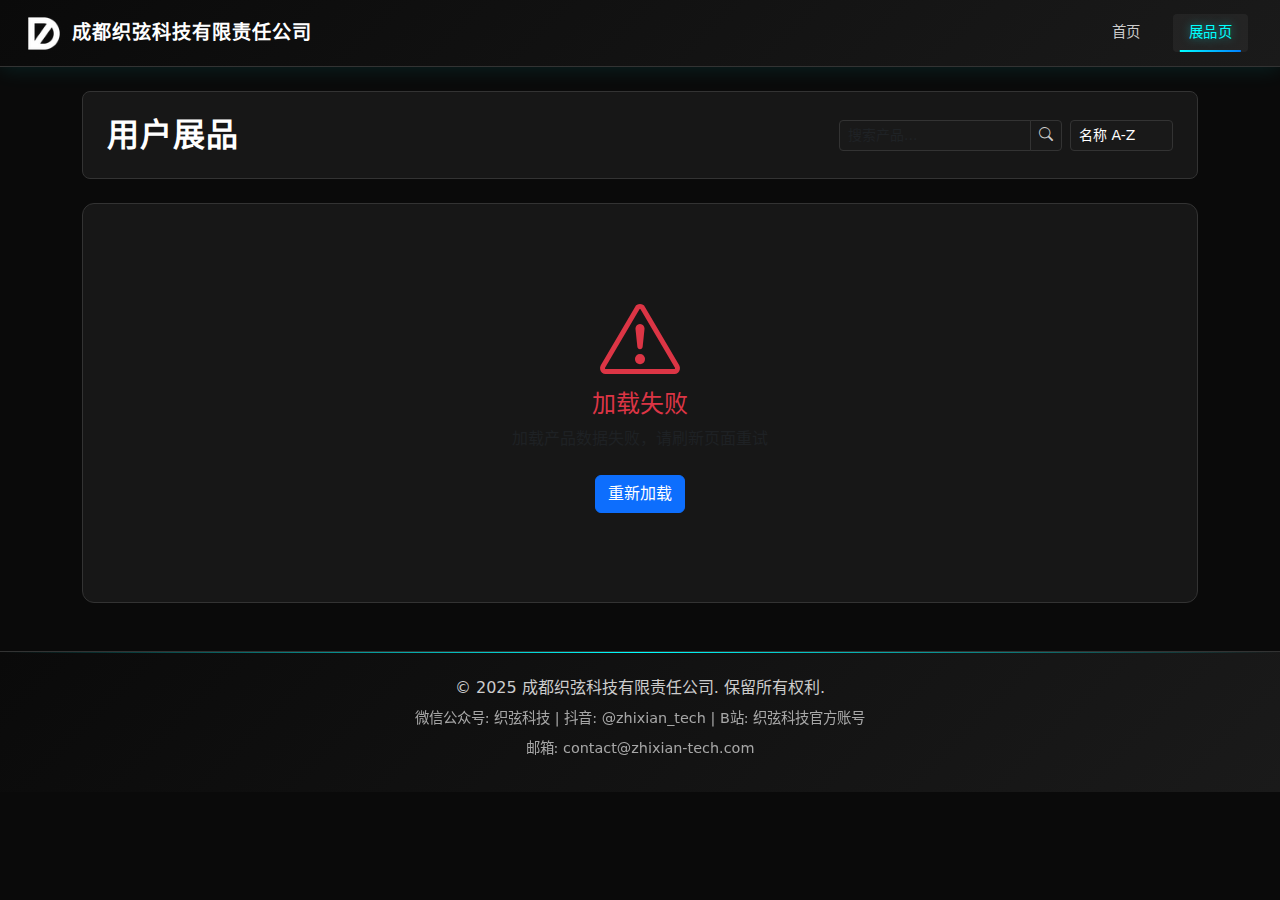
<file: exhibit.html>
<!DOCTYPE html>
<html lang="zh-CN">

<head>
    <meta charset="UTF-8">
    <meta name="viewport" content="width=device-width, initial-scale=1.0">
    <title>用户展品 - 成都织弦科技有限责任公司</title>
    <link href="https://cdn.jsdelivr.net/npm/bootstrap@5.3.0/dist/css/bootstrap.min.css" rel="stylesheet">
    <link rel="stylesheet" href="https://cdn.jsdelivr.net/npm/bootstrap-icons@1.10.0/font/bootstrap-icons.css">
    <link href="css/header.css" rel="stylesheet">
    <link href="css/exhibit.css" rel="stylesheet">
    <link href="css/footer.css" rel="stylesheet">
</head>

<body>
    <!-- 顶部导航栏 -->
    <header id="main-header">
        <nav class="navbar navbar-expand-lg navbar-light bg-light px-4">
            <a class="navbar-brand d-flex align-items-center" href="index.html">
                <img src="logo.png" alt="织弦科技" height="40" class="d-inline-block me-2">
                成都织弦科技有限责任公司
            </a>
            <div class="navbar-nav ms-auto">
                <a class="nav-link" href="index.html">首页</a>
                <a class="nav-link active" href="exhibit.html">展品页</a>
            </div>
        </nav>
    </header>

    <!-- 主要内容区 -->
    <main class="container my-4">
        <!-- 排序分页搜索功能区 -->
        <div class="sorting-pagination-section mb-4">
            <div class="row align-items-center">
                <div class="col-md-4">
                    <h2 class="section-title mb-0">用户展品</h2>
                </div>
                <div class="col-md-4 text-center">
                    <div class="pagination-controls" id="pagination-controls" style="display: none;">
                        <nav aria-label="展品分页">
                            <ul class="pagination pagination-sm justify-content-center mb-0">
                                <li class="page-item disabled">
                                    <a class="page-link" href="#" aria-label="上一页" id="prev-page">
                                        <span aria-hidden="true">&laquo;</span>
                                    </a>
                                </li>
                                <li class="page-item active"><a class="page-link" href="#">1</a></li>
                                <li class="page-item"><a class="page-link" href="#">2</a></li>
                                <li class="page-item"><a class="page-link" href="#">3</a></li>
                                <li class="page-item">
                                    <a class="page-link" href="#" aria-label="下一页" id="next-page">
                                        <span aria-hidden="true">&raquo;</span>
                                    </a>
                                </li>
                            </ul>
                        </nav>
                    </div>
                </div>
                <div class="col-md-4 text-end">
                    <div class="search-sort-controls d-flex justify-content-end">
                        <div class="search-box me-2">
                            <div class="input-group input-group-sm">
                                <input type="text" class="form-control" placeholder="搜索产品..." id="search-input">
                                <button class="btn btn-outline-secondary" type="button" id="search-btn">
                                    <i class="bi bi-search"></i>
                                </button>
                            </div>
                        </div>
                        <div class="sort-dropdown">
                            <select class="form-select form-select-sm" id="sort-select">
                                <option value="name_asc">名称 A-Z</option>
                                <option value="name_desc">名称 Z-A</option>
                            </select>
                        </div>
                    </div>
                </div>
            </div>
        </div>

        <!-- 用户展品区 -->
        <div class="user-exhibits-section">
            <!-- 用户展品网格布局 -->
            <div class="exhibits-grid" id="exhibits-grid" style="display: none;">
                <div class="row" id="exhibits-container">
                    <!-- 用户展品卡片将通过JS动态生成 -->
                    <!-- 主图+展品名称构成展品卡片 -->>
                </div>
            </div>
        </div>
    </main>

    <!-- 用户展品详情模态框 -->
    <div class="modal fade" id="productDetailModal" tabindex="-1" aria-labelledby="productDetailModalLabel"
        aria-hidden="true">
        <div class="modal-dialog modal-xl">
            <div class="modal-content">
                <div class="modal-header">
                    <h5 class="modal-title" id="productDetailModalLabel">产品详情</h5>
                    <button type="button" class="btn-close" data-bs-dismiss="modal" aria-label="Close"></button>
                </div>
                <div class="modal-body">
                    <div class="row g-0">
                        <!-- 轮播图区域 -->
                        <div class="col-lg-7">
                            <div id="productCarousel" class="carousel slide" data-bs-ride="carousel">
                                <div class="carousel-inner" id="carousel-inner">
                                    <!-- 轮播图内容将通过JS动态生成 -->
                                </div>
                                <button class="carousel-control-prev" type="button" data-bs-target="#productCarousel"
                                    data-bs-slide="prev">
                                    <span class="carousel-control-prev-icon" aria-hidden="true"></span>
                                    <span class="visually-hidden">上一张</span>
                                </button>
                                <button class="carousel-control-next" type="button" data-bs-target="#productCarousel"
                                    data-bs-slide="next">
                                    <span class="carousel-control-next-icon" aria-hidden="true"></span>
                                    <span class="visually-hidden">下一张</span>
                                </button>
                            </div>
                        </div>

                        <!-- 基本信息区 - 重新设计布局 -->
                        <div class="col-lg-5">
                            <div class="info-panel">
                                <!-- 展品描述 -->
                                <div class="info-section">
                                    <h6>展品描述</h6>
                                    <p id="modal-description" class="mb-0">-</p>
                                </div>

                                <!-- 联系信息网格 -->
                                <div class="info-section">
                                    <h6>联系信息</h6>
                                    <div class="info-grid">
                                        <div class="info-item">
                                            <label>企业/个人名</label>
                                            <div class="value" id="modal-company">-</div>
                                        </div>
                                        <div class="info-item">
                                            <label>手机号</label>
                                            <div class="value" id="modal-phone">-</div>
                                        </div>
                                        <div class="info-item">
                                            <label>微信号/QQ号</label>
                                            <div class="value" id="modal-social">-</div>
                                        </div>
                                        <div class="info-item">
                                            <label>上传时间</label>
                                            <div class="value" id="modal-upload-time">-</div>
                                        </div>
                                    </div>
                                </div>

                                <!-- 产品规格 -->
                                <div class="info-section">
                                    <h6>产品规格</h6>
                                    <div class="specifications-grid" id="modal-specifications">
                                        <!-- 规格信息将通过JS动态生成 -->
                                    </div>
                                </div>
                            </div>
                        </div>
                    </div>
                </div>
                <div class="modal-footer">
                    <button type="button" class="btn btn-secondary" data-bs-dismiss="modal">关闭</button>
                </div>
            </div>
        </div>
    </div>

    <!-- 页脚 -->
    <footer id="main-footer" class="bg-dark text-light py-4 mt-5">
        <div class="container text-center">
            <p>&copy; 2025 成都织弦科技有限责任公司. 保留所有权利.</p>
            <div class="contact-info">
                <p>微信公众号: 织弦科技 | 抖音: @zhixian_tech | B站: 织弦科技官方账号</p>
                <p>邮箱: contact@zhixian-tech.com</p>
            </div>
        </div>
    </footer>

    <script src="https://cdn.jsdelivr.net/npm/bootstrap@5.3.0/dist/js/bootstrap.bundle.min.js"></script>
    <script src="js/exhibit.js"></script>
</body>

</html>
</file>
<file: css/header.css>
/* 导航栏样式 - 科技感黑白风格 */
#main-header .navbar {
    background: linear-gradient(135deg, #0a0a0a 0%, #1a1a1a 100%) !important;
    border-bottom: 1px solid #333;
    box-shadow: 0 2px 20px rgba(0, 255, 255, 0.1);
}

#main-header .navbar-brand {
    font-weight: 700;
    color: #ffffff;
    text-transform: uppercase;
    letter-spacing: 1px;
    font-size: 1.2rem;
}

#main-header .navbar-brand img {
    filter: brightness(0) invert(1);
    transition: all 0.3s ease;
}

#main-header .navbar-brand:hover img {
    filter: brightness(0) invert(1) drop-shadow(0 0 8px rgba(0, 255, 255, 0.6));
}

#main-header .navbar-nav .nav-link {
    color: #cccccc;
    font-weight: 500;
    margin: 0 8px;
    padding: 8px 16px;
    border-radius: 4px;
    transition: all 0.3s ease;
    position: relative;
    text-transform: uppercase;
    font-size: 0.9rem;
    letter-spacing: 0.5px;
}

#main-header .navbar-nav .nav-link::before {
    content: '';
    position: absolute;
    bottom: 0;
    left: 50%;
    width: 0;
    height: 2px;
    background: linear-gradient(90deg, #00ffff, #0080ff);
    transition: all 0.3s ease;
    transform: translateX(-50%);
}

#main-header .navbar-nav .nav-link:hover,
#main-header .navbar-nav .nav-link.active {
    color: #ffffff;
    background: rgba(255, 255, 255, 0.05);
}

#main-header .navbar-nav .nav-link:hover::before,
#main-header .navbar-nav .nav-link.active::before {
    width: 80%;
}

#main-header .navbar-nav .nav-link.active {
    color: #00ffff;
    text-shadow: 0 0 10px rgba(0, 255, 255, 0.5);
}
</file>
<file: css/exhibit.css>
/* 展品页科技感设计 */
body {
    background: #0a0a0a;
    color: #ffffff;
}

/* 排序分页区域 */
.sorting-pagination-section {
    background: rgba(26, 26, 26, 0.8);
    border: 1px solid #333;
    border-radius: 8px;
    padding: 1.5rem;
    margin-bottom: 2rem;
}

.section-title {
    color: #ffffff;
    font-weight: 700;
    text-transform: uppercase;
    letter-spacing: 1px;
}

/* 搜索框样式 */
.search-box .form-control {
    background: rgba(26, 26, 26, 0.8);
    border: 1px solid #333;
    color: #ffffff;
    border-radius: 4px;
}

.search-box .form-control:focus {
    border-color: #00ffff;
    box-shadow: 0 0 10px rgba(0, 255, 255, 0.3);
    background: rgba(26, 26, 26, 0.9);
}

.search-box .btn {
    background: rgba(26, 26, 26, 0.8);
    border: 1px solid #333;
    color: #cccccc;
    border-radius: 4px;
}

.search-box .btn:hover {
    background: rgba(0, 255, 255, 0.1);
    border-color: #00ffff;
    color: #00ffff;
}

/* 下拉选择框 */
.form-select {
    background: rgba(26, 26, 26, 0.8);
    border: 1px solid #333;
    color: #ffffff;
    border-radius: 4px;
}

.form-select:focus {
    border-color: #00ffff;
    box-shadow: 0 0 10px rgba(0, 255, 255, 0.3);
}

/* 分页样式 */
.pagination .page-link {
    background: rgba(26, 26, 26, 0.8);
    border: 1px solid #333;
    color: #cccccc;
}

.pagination .page-link:hover {
    background: rgba(0, 255, 255, 0.1);
    border-color: #00ffff;
    color: #00ffff;
}

.pagination .page-item.active .page-link {
    background: linear-gradient(135deg, #0080ff, #00ffff);
    border-color: #00ffff;
    color: #000;
    font-weight: 600;
}

/* 展品卡片样式 */
.exhibit-card {
    transition: all 0.3s ease;
    border: 1px solid #333;
    border-radius: 12px;
    overflow: hidden;
    box-shadow: 0 4px 20px rgba(0, 0, 0, 0.3);
    height: 100%;
    background: rgba(26, 26, 26, 0.8);
    position: relative;
}

.exhibit-card::before {
    content: '';
    position: absolute;
    top: 0;
    left: -100%;
    width: 100%;
    height: 100%;
    background: linear-gradient(90deg, transparent, rgba(0, 255, 255, 0.05), transparent);
    transition: left 0.5s ease;
}

.exhibit-card:hover::before {
    left: 100%;
}

.exhibit-card:hover {
    transform: translateY(-8px);
    box-shadow: 0 12px 40px rgba(0, 255, 255, 0.3);
    border-color: #00ffff;
}

.exhibit-image-container {
    position: relative;
    width: 100%;
    height: 250px;
    overflow: hidden;
    background: #1a1a1a;
}

.exhibit-image {
    width: 100%;
    height: 100%;
    object-fit: cover;
    transition: transform 0.3s ease;
}

.exhibit-card:hover .exhibit-image {
    transform: scale(1.05);
}

.exhibit-info {
    padding: 1.25rem;
    text-align: center;
}

.exhibit-name {
    font-size: 1.1rem;
    font-weight: 600;
    color: #ffffff;
    margin-bottom: 0.5rem;
    line-height: 1.4;
    text-transform: uppercase;
    letter-spacing: 0.5px;
}

.exhibit-company {
    color: #cccccc;
    font-size: 0.9rem;
    margin-bottom: 0;
}

.exhibit-badges .badge {
    background: linear-gradient(135deg, #0080ff, #00ffff);
    color: #000;
    font-weight: 600;
    font-size: 0.7rem;
    padding: 6px 10px;
    border-radius: 12px;
    text-transform: uppercase;
    letter-spacing: 0.5px;
}

/* 模态框样式 */
#productDetailModal .modal-content {
    background: linear-gradient(135deg, #0a0a0a 0%, #1a1a1a 100%);
    border-radius: 16px;
    border: 1px solid #333;
    box-shadow: 0 20px 60px rgba(0, 255, 255, 0.2);
}

#productDetailModal .modal-header {
    border-bottom: 1px solid #333;
    padding: 1.5rem 1.5rem 1rem;
    background: rgba(26, 26, 26, 0.9);
    color: #00ffff;
    border-radius: 16px 16px 0 0;
    text-transform: uppercase;
    letter-spacing: 1px;
}

#productDetailModal .modal-header .btn-close {
    filter: invert(1) brightness(2);
}

#productDetailModal .modal-body {
    padding: 0;
}

/* 轮播图样式 */
#productCarousel .carousel-inner {
    height: 400px;
    background: #1a1a1a;
}

#productCarousel .product-modal-image {
    width: 100%;
    height: 100%;
    object-fit: cover;
}

#productCarousel .carousel-control-prev,
#productCarousel .carousel-control-next {
    width: 50px;
    height: 50px;
    background: rgba(0, 0, 0, 0.6);
    border: 1px solid #333;
    border-radius: 50%;
    top: 50%;
    transform: translateY(-50%);
    margin: 0 20px;
    transition: all 0.3s ease;
}

#productCarousel .carousel-control-prev:hover,
#productCarousel .carousel-control-next:hover {
    background: rgba(0, 255, 255, 0.2);
    border-color: #00ffff;
}

/* 信息面板样式 */
.info-panel {
    padding: 2rem;
    background: rgba(26, 26, 26, 0.9);
}

.info-section {
    margin-bottom: 2rem;
}

.info-section h6 {
    color: #00ffff;
    font-weight: 600;
    margin-bottom: 0.75rem;
    font-size: 0.9rem;
    text-transform: uppercase;
    letter-spacing: 0.5px;
    border-bottom: 1px solid #333;
    padding-bottom: 8px;
}

.info-section p {
    color: #cccccc;
    margin-bottom: 1rem;
    line-height: 1.5;
    font-size: 0.95rem;
}

.info-grid {
    display: grid;
    grid-template-columns: 1fr 1fr;
    gap: 1rem;
}

.info-item {
    background: rgba(255, 255, 255, 0.05);
    padding: 1rem;
    border-radius: 8px;
    border-left: 4px solid #00ffff;
}

.info-item label {
    font-size: 0.8rem;
    color: #999;
    margin-bottom: 0.25rem;
    display: block;
    font-weight: 500;
    text-transform: uppercase;
    letter-spacing: 0.5px;
}

.info-item .value {
    font-size: 0.95rem;
    color: #ffffff;
    font-weight: 500;
}

/* 规格信息样式 */
.specifications-grid {
    display: grid;
    grid-template-columns: repeat(auto-fit, minmax(150px, 1fr));
    gap: 1rem;
    margin-top: 1rem;
}

.spec-item {
    text-align: center;
    padding: 1.5rem 1rem;
    background: linear-gradient(135deg, #0080ff, #00ffff);
    color: #000;
    border-radius: 8px;
    font-weight: 600;
    text-transform: uppercase;
    letter-spacing: 0.5px;
    box-shadow: 0 4px 15px rgba(0, 255, 255, 0.3);
}

.spec-item .label {
    font-size: 0.8rem;
    opacity: 0.9;
    margin-bottom: 0.5rem;
}

.spec-item .value {
    font-size: 1rem;
    font-weight: 700;
}

/* 模态框按钮 */
.modal-footer .btn {
    background: rgba(26, 26, 26, 0.8);
    border: 1px solid #333;
    color: #cccccc;
    text-transform: uppercase;
    letter-spacing: 0.5px;
    font-weight: 600;
}

.modal-footer .btn:hover {
    background: rgba(0, 255, 255, 0.1);
    border-color: #00ffff;
    color: #00ffff;
}

/* 空状态和加载状态 */
.state-prompt {
    min-height: 400px;
    display: flex;
    align-items: center;
    justify-content: center;
    background: rgba(26, 26, 26, 0.8);
    border: 1px solid #333;
    border-radius: 12px;
}

.prompt-content {
    max-width: 400px;
}

.prompt-content h4 {
    color: #00ffff;
}

.prompt-content p {
    color: #cccccc;
}

/* 响应式调整 */
@media (max-width: 768px) {
    .exhibit-image-container {
        height: 200px;
    }
    
    .info-grid {
        grid-template-columns: 1fr;
    }
}
</file>
<file: css/footer.css>
/* 页脚样式 - 科技感 */
#main-footer {
    background: linear-gradient(135deg, #0a0a0a 0%, #1a1a1a 100%) !important;
    border-top: 1px solid #333;
    position: relative;
    overflow: hidden;
}

#main-footer::before {
    content: '';
    position: absolute;
    top: 0;
    left: 0;
    right: 0;
    height: 1px;
    background: linear-gradient(90deg, transparent, #00ffff, transparent);
}

#main-footer p {
    margin-bottom: 0.5rem;
    color: #cccccc;
}

#main-footer .contact-info {
    font-size: 0.9rem;
    opacity: 0.8;
    color: #999;
}

#main-footer .container {
    position: relative;
    z-index: 1;
}
</file>
